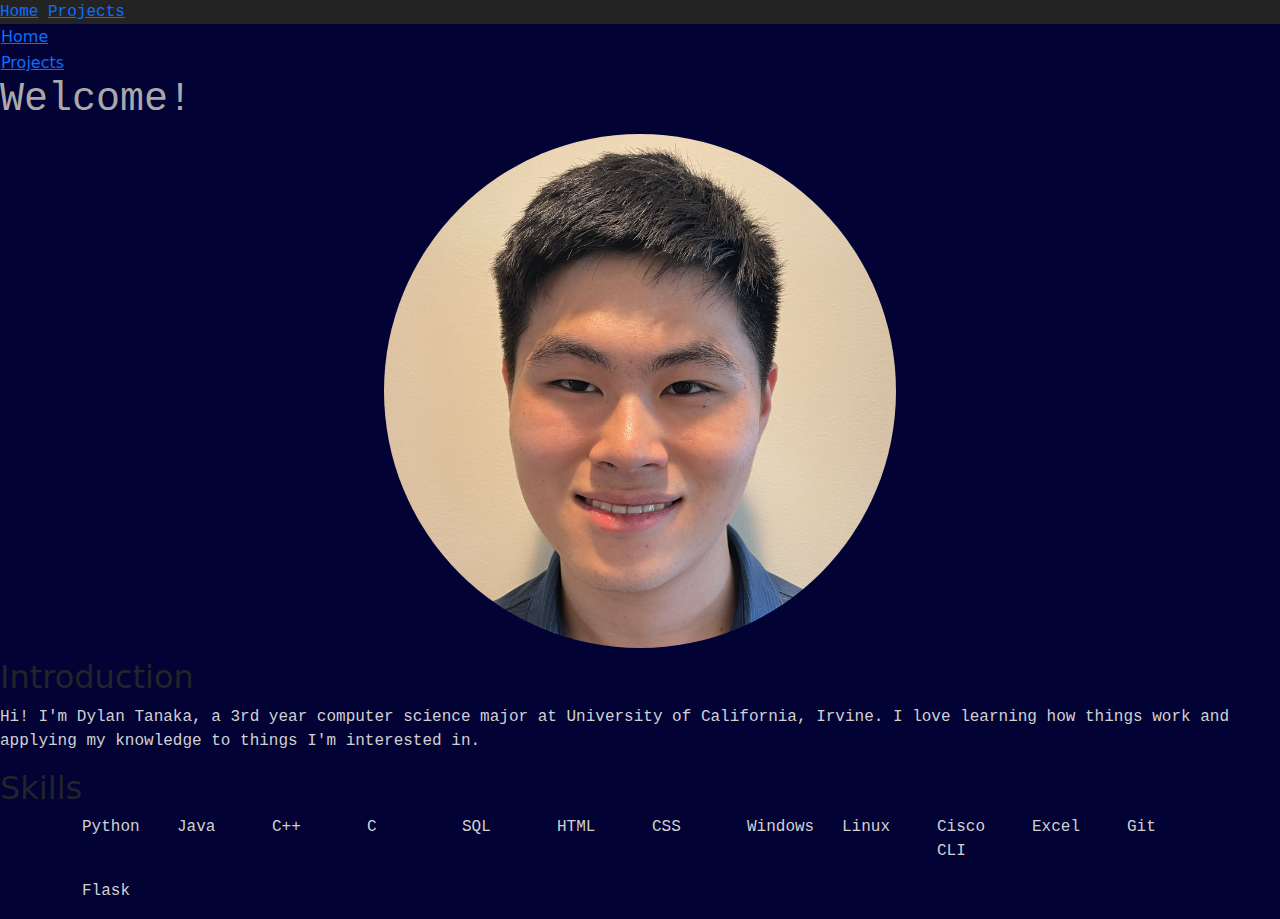
<file: index.html>
<!doctype html>
<html lang="en">

<!--
WRITTEN BY: Dylan Tanaka
EMAIL: tanakadm@uci.edu
-->

<head>
  <meta charset="utf-8">
  <meta name="author" content="Dylan Tanaka">
  <meta name="description" content="Homepage and introduction of the website">
   <!-- you would link to an external stylesheet here! -->
   <!-- you would also link to Bootstrap here! -->
  <link rel="stylesheet" href="css/bootstrap.min.css">
  <link rel="stylesheet" href="style.css">
  <title>Dylan Tanaka's Portfolio</title>
  <meta name="viewport" content="width=device-width, initial-scale=1.0">
</head>

<body>

<!-- This is the menu divider, which will be the navbar if the screen is small enough in width. -->
<div id="menu">
  <a href="./index.html">Home</a>
  <a href="./projects.html">Projects</a>
</div>

<!--This is the side menu divider, which will be the side menu if the screen is wide enough.-->
<div id="side_menu">
    <table>
        <tr>
            <td>
                <a href="./index.html">Home</a>
            </td>
        </tr>
        <tr>
            <td>
                <a href="./projects.html">Projects</a>
            </td>
        </tr>
    </table>
</div>

<!--This main part contains the main page content.-->
<div id="main">
    <div>
        <h1>Welcome!</h1>
    </div>

    <!--Profile picture.-->
    <div class="profile_pic_section">
        <img class="profile_pic rounded-circle" alt="Picture of me" src="./img/me.png">
    </div>

    <div>
        <h2>Introduction</h2>
        <div>
            <p class="intro">Hi! I'm Dylan Tanaka, a 3rd year computer science major at University of California, Irvine.
                I love learning how things work and applying my knowledge to things I'm interested in.
            </p>
        </div>
    </div>

    <!--The skills section uses bootstrap to showcase the skills in a readable and adaptive format.
    Extra small takes up 6 columns, small 4, medium3 and large 1.
    -->
    <div>
        <h2>Skills</h2>
        <div class="container">
            <div class="row">
                <div class="skill col-lg-1 col-md-3 col-sm-4 col-6">
                    <p>Python</p>
                </div>
                <div class="skill col-lg-1 col-md-3 col-sm-4 col-6">
                    <p>Java</p>
                </div>
                <div class="skill col-lg-1 col-md-3 col-sm-4 col-6">
                    <p>C++</p>
                </div>
                <div class="skill col-lg-1 col-md-3 col-sm-4 col-6">
                    <p>C</p>
                </div>
                <div class="skill col-lg-1 col-md-3 col-sm-4 col-6">
                    <p>SQL</p>
                </div>
                <div class="skill col-lg-1 col-md-3 col-sm-4 col-6">
                    <p>HTML</p>
                </div>
                <div class="skill col-lg-1 col-md-3 col-sm-4 col-6">
                    <p>CSS</p>
                </div>
                <div class="skill col-lg-1 col-md-3 col-sm-4 col-6">
                    <p>Windows</p>
                </div>
                <div class="skill col-lg-1 col-md-3 col-sm-4 col-6">
                    <p>Linux</p>
                </div>
                <div class="skill col-lg-1 col-md-3 col-sm-4 col-6">
                    <p>Cisco CLI</p>
                </div>
                <div class="skill col-lg-1 col-md-3 col-sm-4 col-6">
                    <p>Excel</p>
                </div>
                <div class="skill col-lg-1 col-md-3 col-sm-4 col-6">
                    <p>Git</p>
                </div>
                <div class="skill col-lg-1 col-md-3 col-sm-4 col-6">
                    <p>Flask</p>
                </div>
            </div>
        </div>
    </div>
</div>

</body>
</html>
</file>
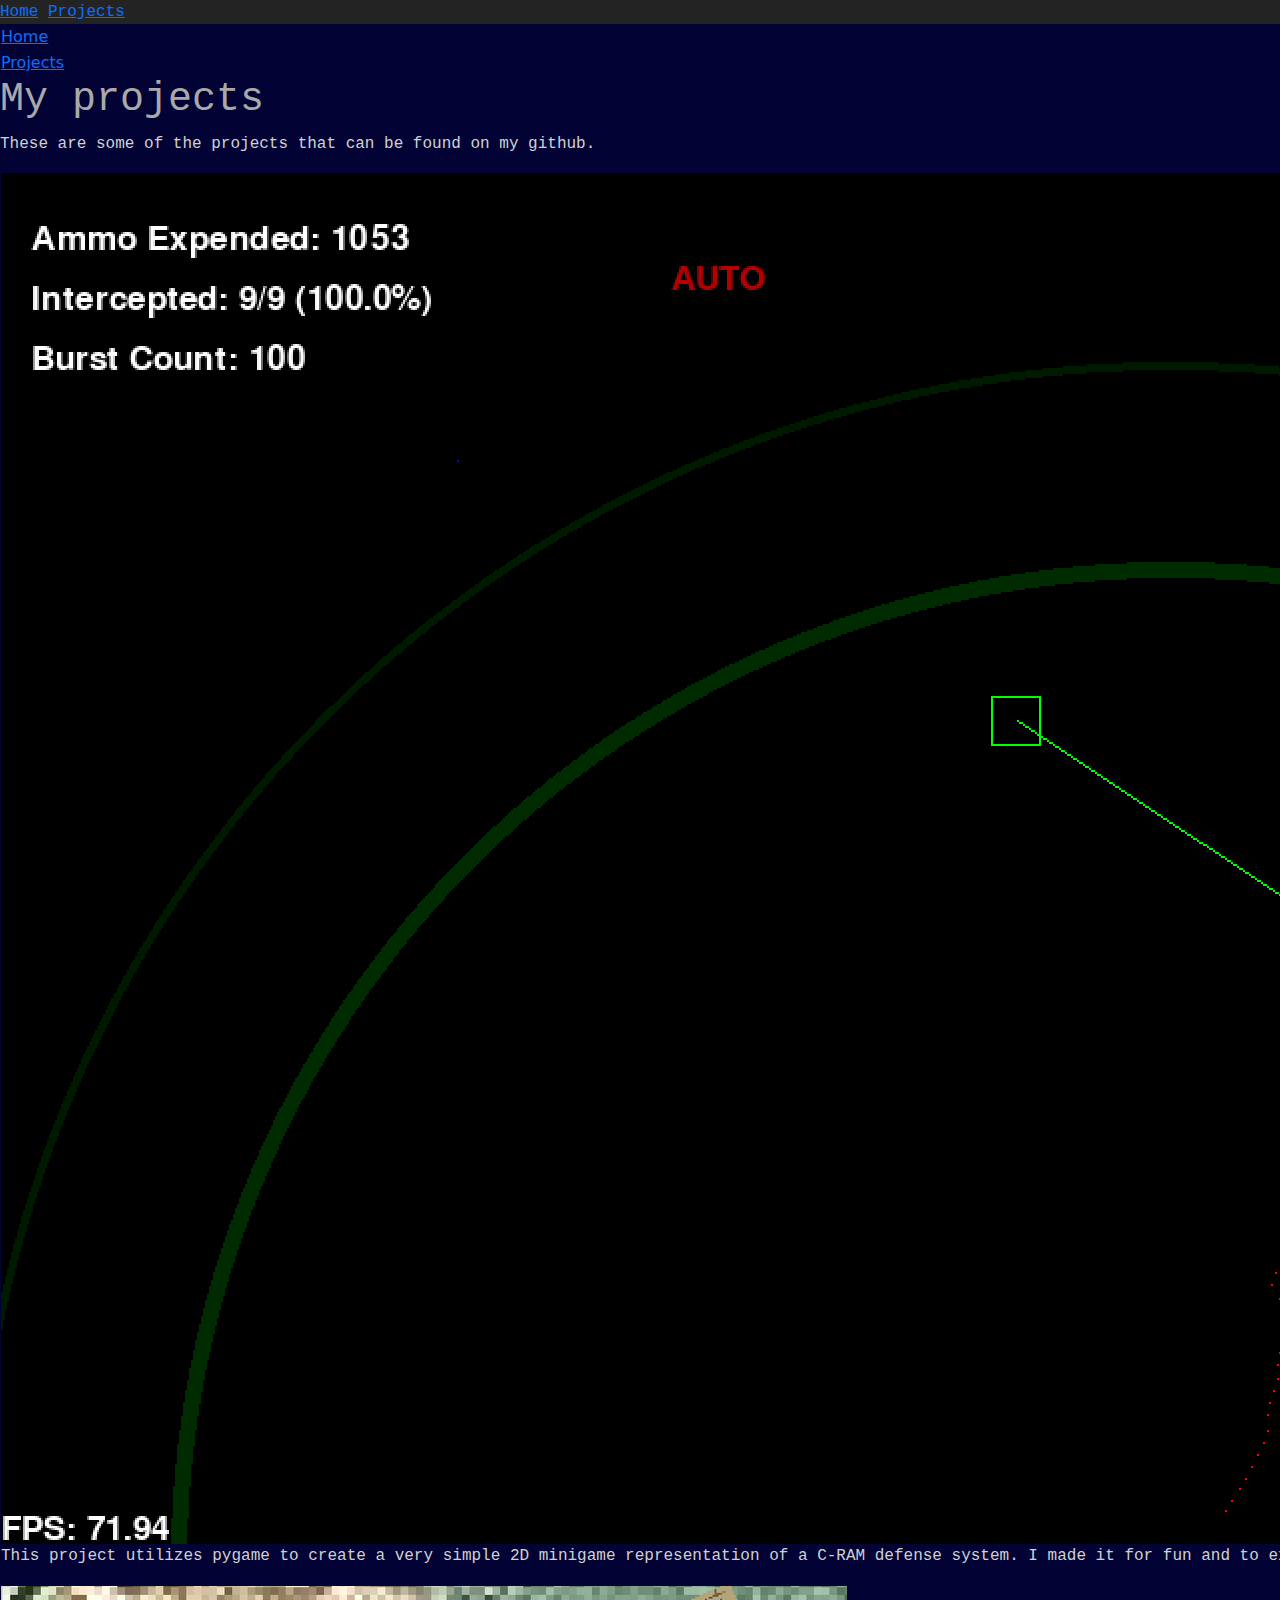
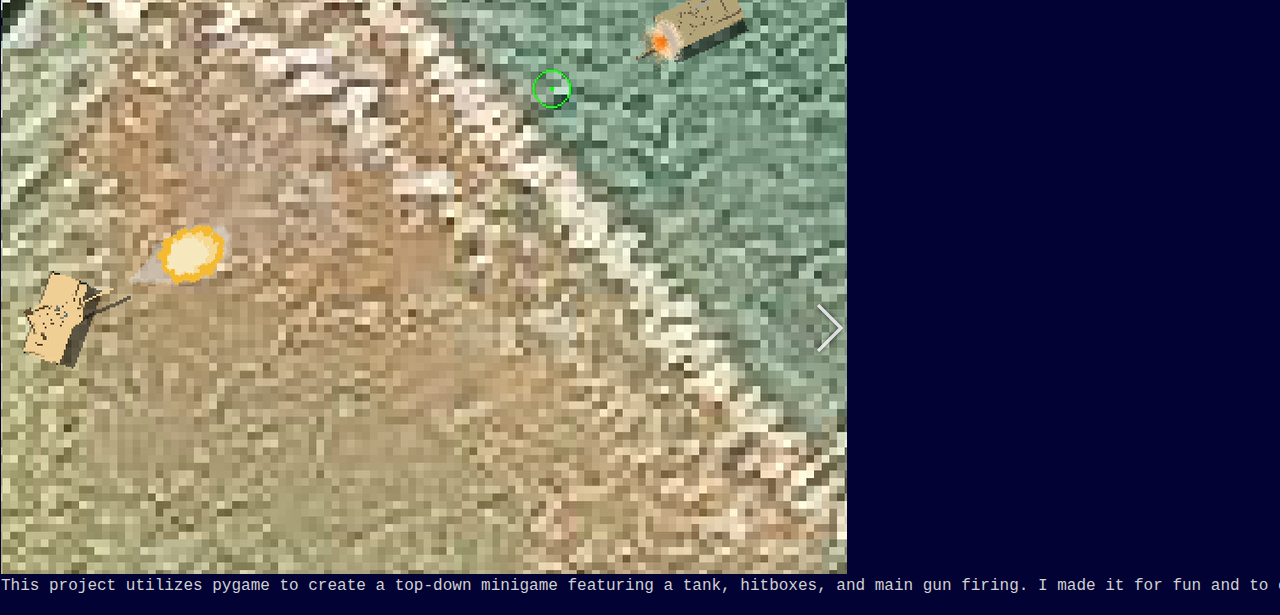
<file: projects.html>
<!doctype html>
<html lang="en">

<!--
WRITTEN BY: Dylan Tanaka
EMAIL: tanakadm@uci.edu
-->

<head>
  <meta charset="utf-8">
  <meta name="author" content="Dylan Tanaka">
  <meta name="description" content="Page showcasing some of my github projects">
   <!-- you would link to an external stylesheet here! -->
   <!-- you would also link to Bootstrap here! -->
  <link rel="stylesheet" href="css/bootstrap.min.css">
  <link rel="stylesheet" href="style.css">
  <title>Dylan Tanaka's Portfolio</title>
  <meta name="viewport" content="width=device-width, initial-scale=1.0">
</head>

<body>

<!-- This is the menu divider, which will be the navbar if the screen is small enough in width. -->
<div id="menu">
  <a href="./index.html">Home</a>
  <a href="./projects.html">Projects</a>
</div>

<!--This is the side menu divider, which will be the side menu if the screen is wide enough.-->
<div id="side_menu">
    <table>
        <tr>
            <td>
                <a href="./index.html">Home</a>
            </td>
        </tr>
        <tr>
            <td>
                <a href="./projects.html">Projects</a>
            </td>
        </tr>
    </table>
</div>

<!--This main part contains the main page content.-->
<div id="main">
    <div>
        <h1>My projects</h1>
    </div>

    <div>
        <div>
            <p class="intro"> These are some of the projects that can be found on my github.
            </p>
        </div>
    </div>

    <div>
        <!--The projects are listed using a html table.-->
        <table class="projects_table">
            <tr>
                <td>
                    <div class="project">
                        <a href="https://github.com/Dynakalant/CRAM-Pygame">
                            <img class="project_img" alt="Image of this minigame" src="./img/cram.png">
                        </a>
                        <p>This project utilizes pygame to create a very simple 2D minigame representation
                            of a C-RAM defense system. I made it for fun and to exercise my python skills.
                        </p>
                    </div>
                </td>
            </tr>
            <tr>
                <td>
                    <div class="project">
                        <a href="https://github.com/Dynakalant/Tank-Pygame">
                            <img class="project_img" alt="Image of this minigame" src="./img/tank.png">
                        </a>
                        <p>This project utilizes pygame to create a top-down minigame featuring a tank,
                            hitboxes, and main gun firing. I made it for fun and to exercise my python skills.
                        </p>
                    </div>
                </td>
            </tr>
        </table>
    </div>
</div>

</body>
</html>
</file>
<file: style.css>
#menu {
  position: sticky;
  top: 0;
  overflow: hidden;
  background-color: #232324;
  color:rgb(209, 209, 209);
  font-family: monospace;
}

body {
  background-color: rgb(2, 2, 53);
}

.profile_pic_section {
    margin: 10px auto;
    width: clamp(400px, 40%, 60%);;
}

.profile_pic {
    width: 100%;
}

h1 {
    color:rgb(170, 169, 169);
    font-family: monospace;
}

p {
    color:rgb(209, 209, 209);
    font-family: monospace;
}
</file>
